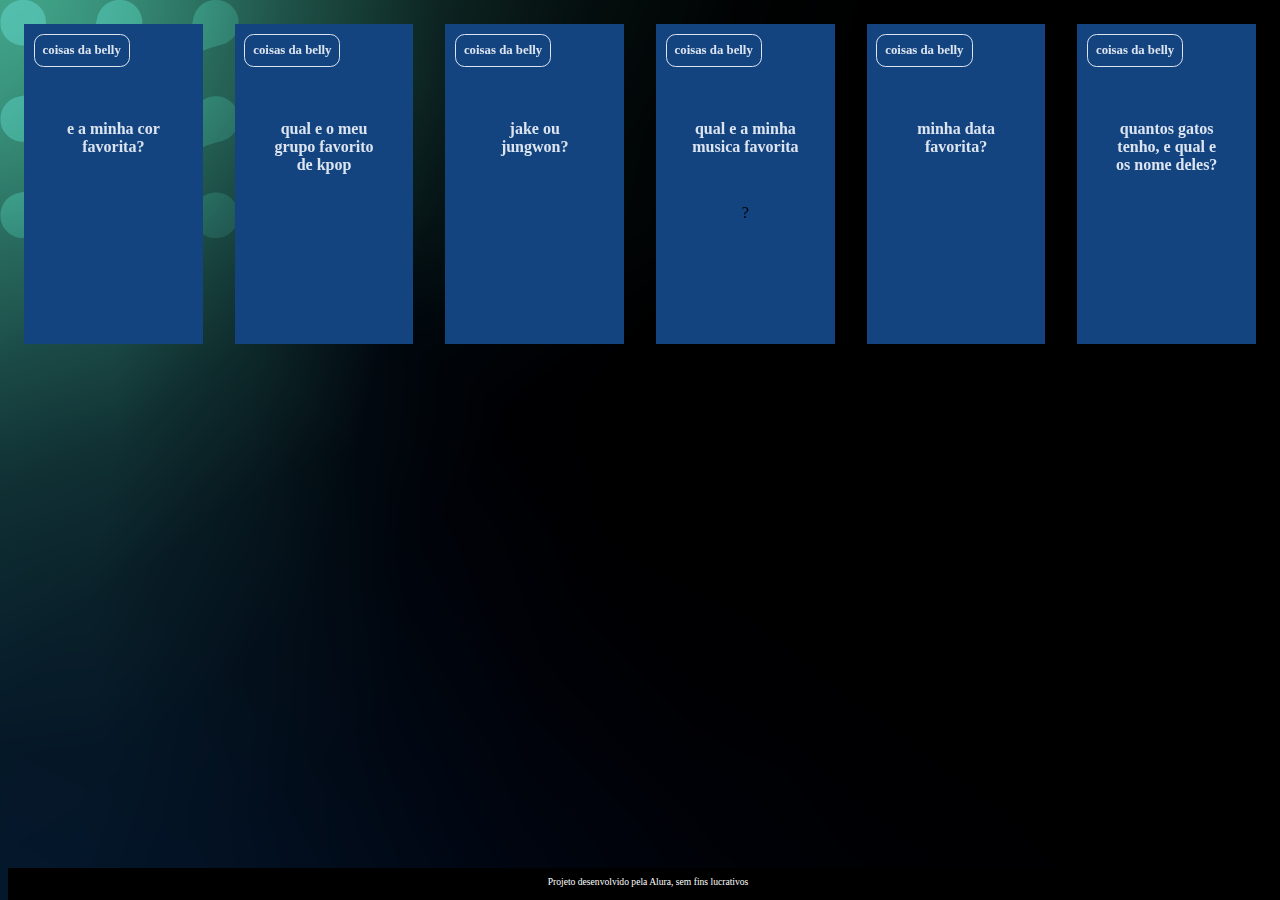
<file: index.html>
<!DOCTYPE html>
<html lang="pt-br">
<head>
    <meta charset="UTF-8">
    <meta name="viewport" content="width=device-width, initial-scale=1.0">
    <link rel="stylesheet" href="assets/style.css">
    <title>Flashcard</title>
</head>
<body>
    <main>
        <section id="container">
            <article class="cartao">
                <div class="cartao__conteudo">
                    <h3>coisas da belly</h3>
                    <div class="cartao__conteudo__pergunta">
                        <p>e a minha cor favorita?</p>
                    </div>
                    <div class="cartao__conteudo__resposta">
                        <p> azul </p>
                    </div>
                </div>
            </article>
            <article class="cartao">
                <div class="cartao__conteudo">
                    <h3>coisas da belly</h3>
                    <div class="cartao__conteudo__pergunta">
                        <p>qual e o meu grupo favorito de kpop</p>
                    </div>
                    <div class="cartao__conteudo__resposta">
                    <p> enhypen </p>
                    </div>
                </div>
            </article>
            <article class="cartao">
                <div class="cartao__conteudo">
                    <h3>coisas da belly</h3>
                    <div class="cartao__conteudo__pergunta">
                        <p>jake ou jungwon?</p>
                    </div>
                    <div class="cartao__conteudo__resposta">
                    <p> jake </p>
                    </div>
                </div>
            </article>
            
            <article class="cartao">
                <div class="cartao__conteudo">
                    <h3>coisas da belly</h3>
                    <div class="cartao__conteudo__pergunta">
                        <p>qual e a minha musica favorita</p>?</p>
                    </div>
                    <div class="cartao__conteudo__resposta">
                        <p> enhypen- fever </p>
                    </div>
                </div>
            </article>
            <article class="cartao">
                <div class="cartao__conteudo">
                    <h3>coisas da belly</h3>
                    <div class="cartao__conteudo__pergunta">
                        <p>minha data favorita?</p>
                    </div>
                    <div class="cartao__conteudo__resposta">
                        <p> 30/11/2020 </p>
                    </div>
                </div>
            </article>
            <article class="cartao">
                <div class="cartao__conteudo">
                    <h3>coisas da belly</h3>
                    <div class="cartao__conteudo__pergunta">
                        <p>quantos gatos tenho, e qual e os nome deles?</p>
                    </div>
                    <div class="cartao__conteudo__resposta">
                        <p> 4, Romeu, Theo, Shiro, Haru </p>
                    </div>
                </div>
            </article>
        

        </section>
    </main>
    <footer>
        <p>Projeto desenvolvido pela Alura, sem fins lucrativos</p>
    </footer>
</body>
</html>
</file>
<file: assets/style.css>
:root {
    --text-color: #DBE4EF;
    --card-front-color: #144480;
    --card-back-color: #00F4BF;
}

body {
    background: url('img/bg-desktop.webp');
    font-family: Bai Jamjuree;
}

#container {
    display: flex; 
}

.cartao {
    margin: 1rem 1rem;
    height: 20rem;
    flex-grow: 1;
    flex-basis: calc(33% - 6rem);
}

.cartao__conteudo {
    background-color: var(--card-front-color);
    text-align: center;
    /* background-color: aquamarine; */
    height: 100%;
    transform-style: preserve-3d;
    transition: transform 300ms ease-in-out;
}

.cartao__conteudo h3 {
    color: var(--text-color);
    border: 1px solid var(--text-color);
    text-align: left;
    padding: 0.5rem;
    position: absolute;
    margin: 0.6rem;
    border-radius: 0.6rem;
    font-size: 1vw;
    backface-visibility: hidden;
}

.cartao__conteudo p {
    margin-top: 1rem;
    padding: 2rem;
    margin-top: 4rem;
}

.cartao__conteudo__pergunta p {
    color: var(--text-color);
    font-weight: 700;
}

.cartao__conteudo__resposta p {
    color: var(--card-back-color);
    font-weight: 700;
}
.cartao:hover .cartao__conteudo {
    transform: rotateY(180deg);
}

.cartao__conteudo__pergunta,
.cartao__conteudo__resposta {
    backface-visibility: hidden;
    position: absolute;
    height: 100%;
    width: 100%;
}

.cartao__conteudo__resposta {
    transform: rotateY(180deg);
}

footer {
    background-color: black;
    color: white;
    position: fixed;
    bottom: 0;
    width: 100%;
    height: 2rem;
}

footer p {
    text-align: center;
    font-size: 0.6rem;
    margin-top: 0.5rem;
}
</file>
